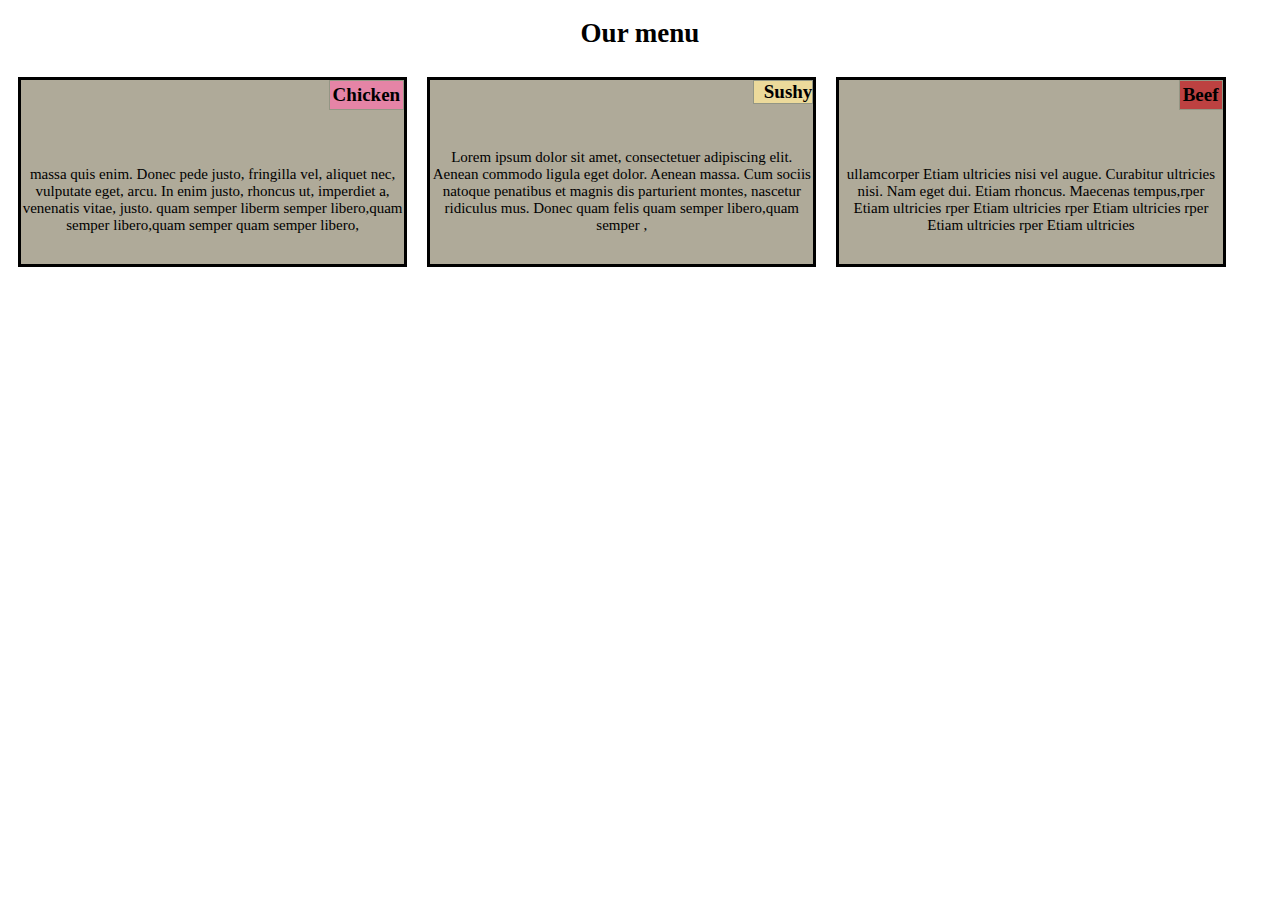
<file: mod2_solution/index.html>
<!DOCTYPE html>
<html lang="en" >
<head>
	<title> assignment mod 2</title>
	<meta charset="utf-8">
	<meta name="viewport" content="width=device-width, initial-scale=1">
	<link rel="stylesheet" type="text/css" href="css.css">
</head>
<body>
	<h1> Our menu</h1>
	<div class="row">
		 <section class="  col-lg-4 col-md-6 col-sm-12">
			<h1 id="idc">Chicken</h1>
			<p>
				massa quis enim. Donec pede justo, fringilla vel, aliquet nec, vulputate eget, arcu. In enim justo, rhoncus ut, imperdiet a, venenatis vitae, justo. quam semper liberm semper libero,quam semper libero,quam semper quam semper libero,
				
			</p>
		</section>
		<section class="  col-lg-4 col-md-6 col-sm-12">
			<h1 id="ids">Sushy</h1>
			<p>
				Lorem ipsum dolor sit amet, consectetuer adipiscing elit. Aenean commodo ligula eget dolor. Aenean massa. Cum sociis natoque penatibus et magnis dis parturient montes, nascetur ridiculus mus. Donec quam felis quam semper libero,quam semper ,
				
			</p>
		</section>
		<section class="  col-lg-4 col-md-12 col-sm-12">
			<h1 id="idb"> Beef</h1>
			<p>
				ullamcorper Etiam ultricies nisi vel augue. Curabitur  ultricies nisi. Nam eget dui. Etiam rhoncus. Maecenas tempus,rper Etiam ultricies rper Etiam ultricies rper Etiam ultricies rper Etiam ultricies rper Etiam ultricies 
			</p>
		</section>
	</div>
</body>
</html>
</file>
<file: mod2_solution/css.css>
body>h1 {
			font-size: 27px ; 
			text-align: center ; 
			font-family: cursive ;
		}
			section
		{
			margin: 10px ; 
			text-align: center;
			background-color: #AFAA99 ;
			border: solid  black ;
			height: 180px ;
			position: relative; 
		}
		section>h1 
		{	position: absolute;
			font-size: 19px ;
			top: 0 ; 
			right: 0 ; 
			text-align: right ; 
			border: solid #939684 1px;
			margin:0;
			font-family: fantasy;
			margin-left:0; ;
			padding-right: 0 ; 
			}
		section>p 
		{
			font-size : 15px ; 
			font-family: cursive ;
			margin-right: auto ; 
			margin-left: auto ;  
			position: absolute;
			bottom: 15px ;
			left: 0 ;
		}

		#idc 
		{	
			background-color: #E584A6 ; 
			
			padding: 3px ;
		}
		#ids
		{	
			
			background-color: #ECDA9B ;
			padding-left :10px ;

		}
		#idb 
		{	
			
			background-color: #BD4141 ; 
			padding: 3px ;

		}
		.row 
		{
			width: 100% ;
		}
		@media(min-width: 992px)
		{
			.col-lg-1,.col-lg-2,.col-lg-3,.col-lg-4,.col-lg-5,.col-lg-6,.col-lg-7,.col-lg-8,.col-lg-9,.col-lg-10,.col-lg-11,.col-lg-12 {
				float:left;
				padding: 2px ; 
			}
			.col-lg-1 {
				width: 8.33%;
			}
			.col-lg-2 {
				width: 16.66%;
			}
			.col-lg-3 {
				width: 25%;
			}
			.col-lg-4 {
				width: 30%;
			}
			.col-lg-5 {
				width: 41.66%;
			}
			.col-lg-6 {
				width: 50%;
			}
			.col-lg-7 {
				width: 58.33%;
			}
			.col-lg-8 {
				width: 66.66%;
			}
			.col-lg-9 {
				width: 79.99%;
			}
			.col-lg-10 {
				width: 83.33%;
			}
			.col-lg-11 {
				width: 91.66%;
			}
			.col-lg-12 {
				width: 100%;
			}
		}
		@media ( min-width: 768px) and (max-width: 991px)
		{

			.col-md-1,.col-md-2,.col-md-3,.col-md-4,.col-md-5,.col-md-6,.col-md-7,.col-md-8,.col-md-9,.col-md-10,.col-md-11,.col-md-12 {
				float:left;
				padding: 2px ; 
			}
			.col-md-1 {
				width: 8.33%;
			}
			.col-md-2 {
				width: 16.66%;
			}
			.col-md-3 {
				width: 25%;
			}
			.col-md-4 {
				width: 33.33%;
			}
			.col-md-5 {
				width: 41.66%;
			}
			.col-md-6 {
				width: 45%;
			}
			.col-md-7 {
				width: 58.33%;
			}
			.col-md-8 {
				width: 66.66%;
			}
			.col-md-9 {
				width: 79.99%;
			}
			.col-md-10 {
				width: 83.33%;
			}
			.col-md-11 {
				width: 91.66%;
			}
			.col-md-12 {
				width: 95%;
			}
			section>h1
			 {
			 	front-size: .5em;

			  }
			  section>p 
		{
			
			font-family: cursive ;
			margin-right: auto ; 
			margin-left: auto ;  
			position: absolute;
			bottom: 0 ;
			left: 0 ;

		}

		}
		@media (max-width: 767px)
		{

			.col-md-1,.col-md-2,.col-md-3,.col-md-4,.col-md-5,.col-md-6,.col-md-7,.col-md-8,.col-md-9,.col-md-10,.col-md-11,.col-md-12 {
				float:left;
				border : 1px solid black  ;
				padding: 2px ; 
			}
			.col-sm-1 {
				width: 8.33%;
			}
			.col-sm-2 {
				width: 16.66%;
			}
			.col-sm-3 {
				width: 25%;
			}
			.col-sm-4 {
				width: 33.33%;
			}
			.col-sm-5 {
				width: 41.66%;
			}
			.col-sm-6 {
				width: 50%;
			}
			.col-sm-7 {
				width: 58.33%;
			}
			.col-sm-8 {
				width: 66.66%;
			}
			.col-sm-9 {
				width: 79.99%;
			}
			.col-sm-10 {
				width: 83.33%;
			}
			.col-sm-11 {
				width: 91.66%;
			}
			.col-sm-12 {
				width: 98%;
			}
		}
</file>
